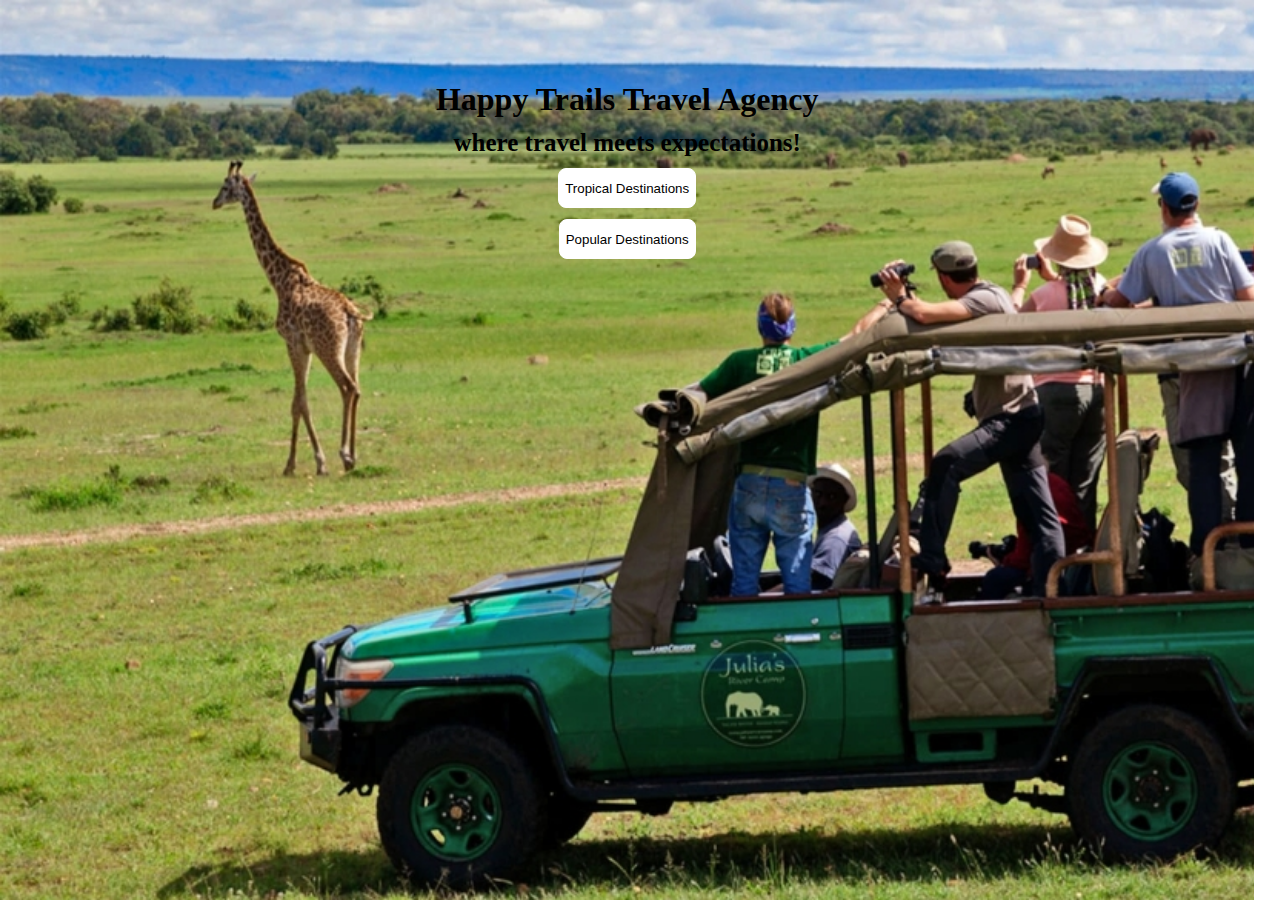
<file: index.html>
<!DOCTYPE html>
<html lang="en">
<head>
    <meta charset="UTF-8">
    <meta http-equiv="X-UA-Compatible" content="IE=edge">
    <meta name="viewport" content="width=device-width, initial-scale=1.0">
    <link rel="stylesheet" href="./CSS/index.css" type="text/css">
    <title>Travel agency</title>
</head>
<body>
    <div id="travel">
        <div class="container">
            <h1>Happy Trails Travel Agency</h1>
           <p>where travel meets expectations!</p>
        <button>  <a href="tropical.html">Tropical Destinations</a></button>
         <button> <a href="popular.html">Popular Destinations</a></button>
        </div>
        
    </div>
</body>
</html>
</file>
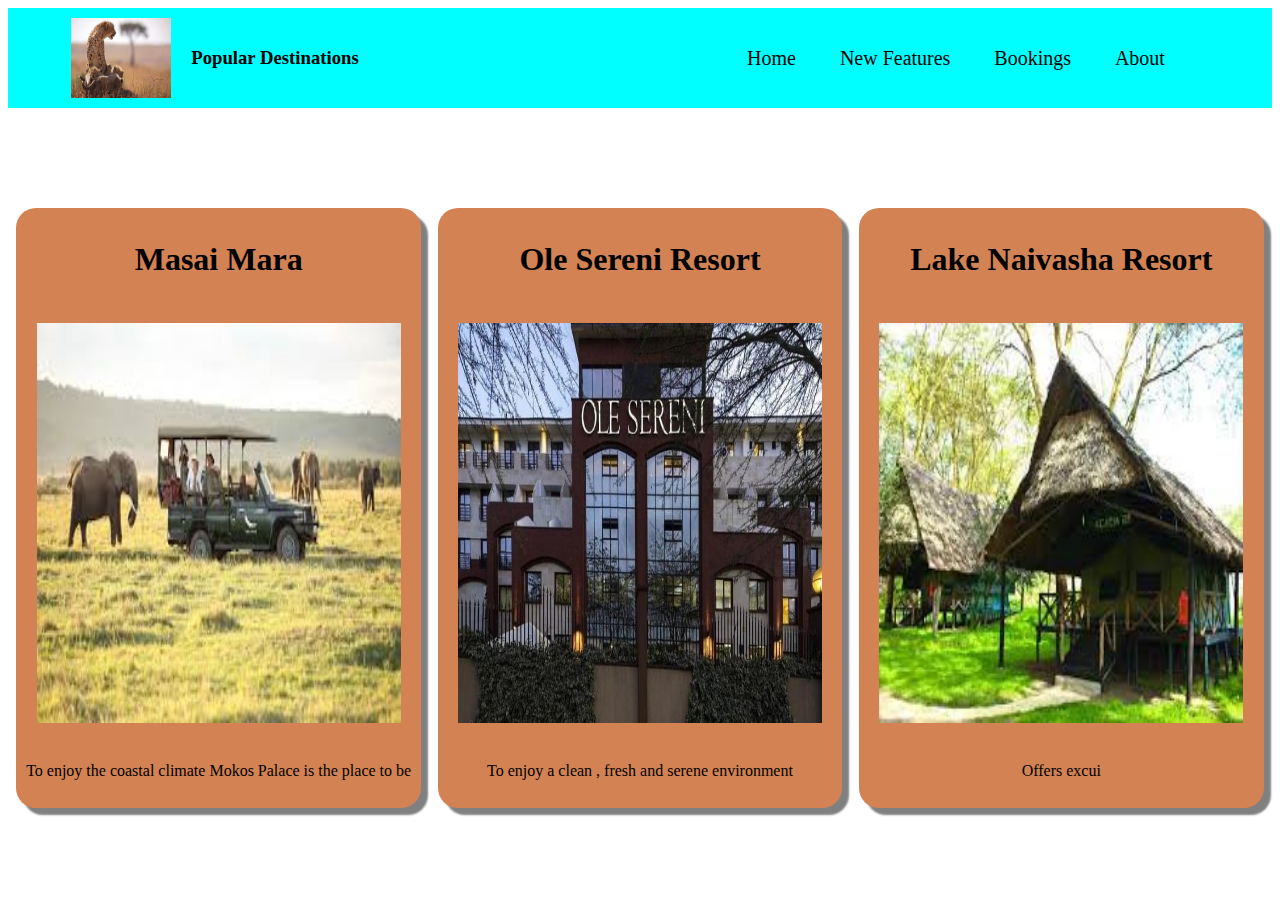
<file: popular.html>
<!DOCTYPE html>
<html lang="en">
<head>
    <meta charset="UTF-8">
    <meta http-equiv="X-UA-Compatible" content="IE=edge">
    <meta name="viewport" content="width=device-width, initial-scale=1.0">
    <link rel="stylesheet" href="./CSS/tropical.css">
    <title>Document</title>
</head>
<body>
    <header>
        <div class="logo">
            <img src="./images/cheetah.jpeg" alt="popular Destinations">
            <h3>Popular Destinations</h3>
        </div>
        <nav>
            <a href="./index.html">Home</a>
            <a href="#">New Features</a>
            <a href="#">Bookings</a>
            <a href="#">About</a>
        </nav>
    </header>
    <main>
        <div class="beach">
            <h1>Masai Mara </h1>
            <img src="./images/masai.jpeg" alt="beach">
            <p>To enjoy the coastal climate Mokos Palace is the place to be</p>
        </div>
        <div class="beach">
            <h1>Ole Sereni Resort</h1>
            <img src="./images/sereni.jpg" alt="beach">
            <p>To enjoy a clean , fresh and serene environment</p>
        </div>
        <div class="beach">
            <h1>Lake Naivasha Resort</h1>
            <img src="./images/naivash.jpeg" alt="beach">
            <p>Offers excui</p>
        </div>
    </main>


</body>
</html>
</file>
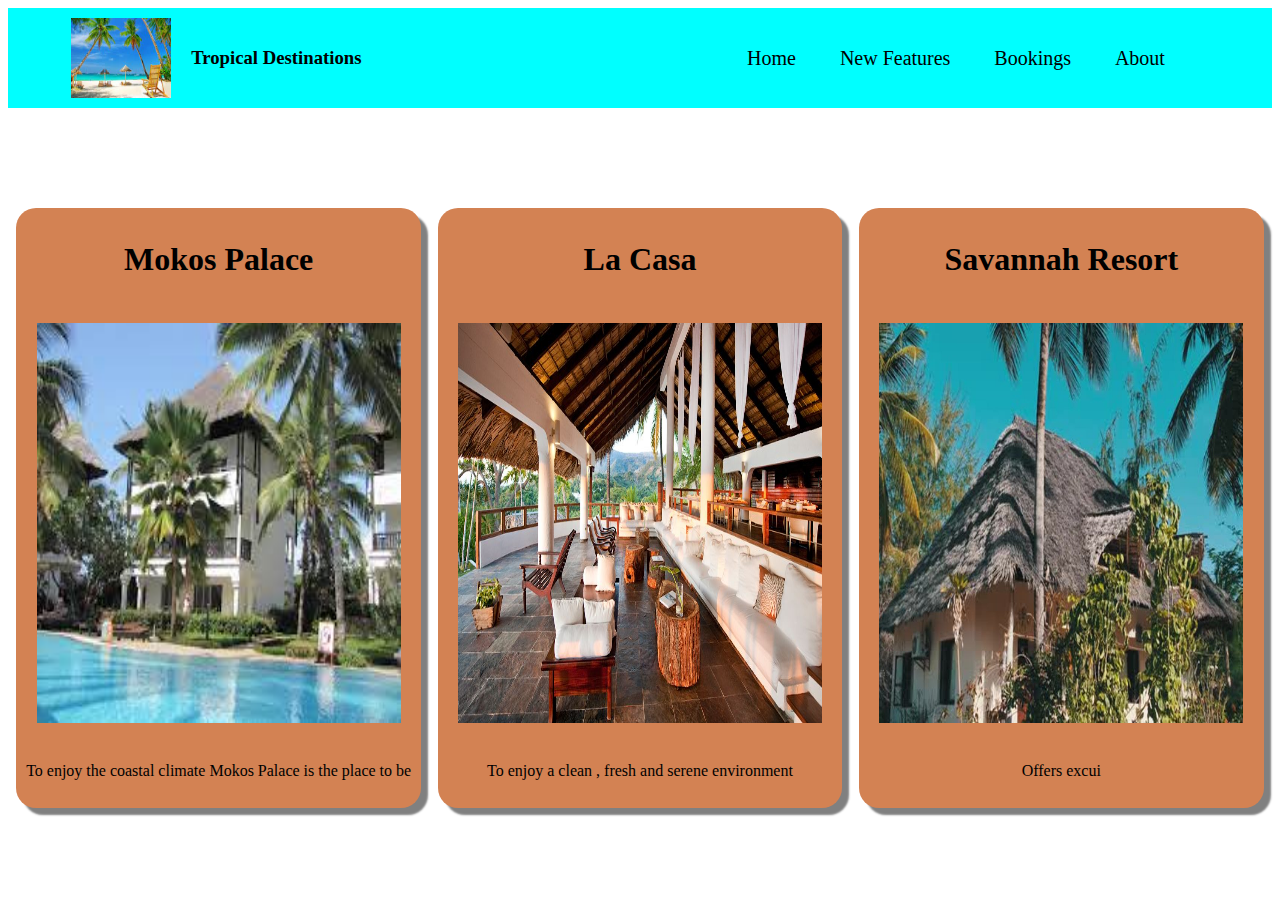
<file: tropical.html>
<!DOCTYPE html>
<html lang="en">
<head>
    <meta charset="UTF-8">
    <meta http-equiv="X-UA-Compatible" content="IE=edge">
    <meta name="viewport" content="width=device-width, initial-scale=1.0">
    <link rel="stylesheet" href="./CSS/tropical.css">
    <title>Document</title>
</head>
<body>
    <header>
        <div class="logo">
            <img src="./images/tropical.jpeg" alt="tropical Destinations">
            <h3>Tropical Destinations</h3>
        </div>
        <nav>
            <a href="./index.html">Home</a>
            <a href="#">New Features</a>
            <a href="#">Bookings</a>
            <a href="#">About</a>
        </nav>
    </header>
    <main>
        <div class="beach">
            <h1>Mokos Palace</h1>
            <img src="./images/beach.jpeg" alt="beach">
            <p>To enjoy the coastal climate Mokos Palace is the place to be</p>
        </div>
        <div class="beach">
            <h1>La Casa</h1>
            <img src="./images/bar-lounge.jpg" alt="beach">
            <p>To enjoy a clean , fresh and serene environment</p>
        </div>
        <div class="beach">
            <h1>Savannah Resort</h1>
            <img src="./images/preview.jpg" alt="beach">
            <p>Offers excui</p>
        </div>
    </main>


</body>
</html>
</file>
<file: CSS/index.css>
*{
    margin: 0;
    
}
#travel{
    height: 900px;
    width: 98%;
    background-image: url("/images/Julias-river-camp-game-drives-masaimara.jpg");
    background-size: cover;
    display: flex;
    flex-direction: column;
    align-items: center;
    position: relative;
}
.container{
    height: 200px;
    width: 100%;
    display: flex;
    flex-direction: column;
    align-items: center;
    justify-content: space-evenly;
    position: absolute;
    top: 70px;
}
.container button{
    height: 40px;
    background-color: white;
    color: black;
    border: 1px solid white;
    border-radius: 8px;
}
.container p{
    font-size:25px;
    color: black;
    font-weight: bold;
}
.container button:hover{
    background-color: rgb(212, 99, 34);
    border: 1px solid rgb(212, 99, 34);
    color: white;
    cursor: pointer;


}
.container button a{
    text-decoration: none;
    color: black;
}
</file>
<file: CSS/tropical.css>
header{
    height: 100px;
    width: 100%;
    display: flex;
    justify-content: space-around;
    background-color: aqua;
}
.logo{
    height: 100px;
    width: 40%;
    display: flex;
    align-items:center ;
}
.logo h3{
    margin-left: 20px;
}
.logo img{
    height: 80px;
    width: 100px;

}
nav{
    height: 100px;
    width: 40%;
    display: flex;
    align-items: center;
    justify-content: space-evenly;

}
nav a{
    font-size: 20px;
    text-decoration: none;
    color: black;
    
}
nav a:hover{
    background-color: rgb(238, 223, 14);
    padding: 10px;
}
main{
    height: 800px;
    width: 100%;
    display: flex;
    align-items: center;
    justify-content: space-around;
}
.beach{
    width: 32%;
    height: 600px;
    display: flex;
    flex-direction: column;
    background-color: rgb(211, 130, 83);
    align-items: center;
    justify-content: space-around;
    border: 1px;
    border-radius: 20px;
    box-shadow: 7px 7px 2px grey;
}
.beach img{
    height: 400px;
    width: 90%;

}
</file>
